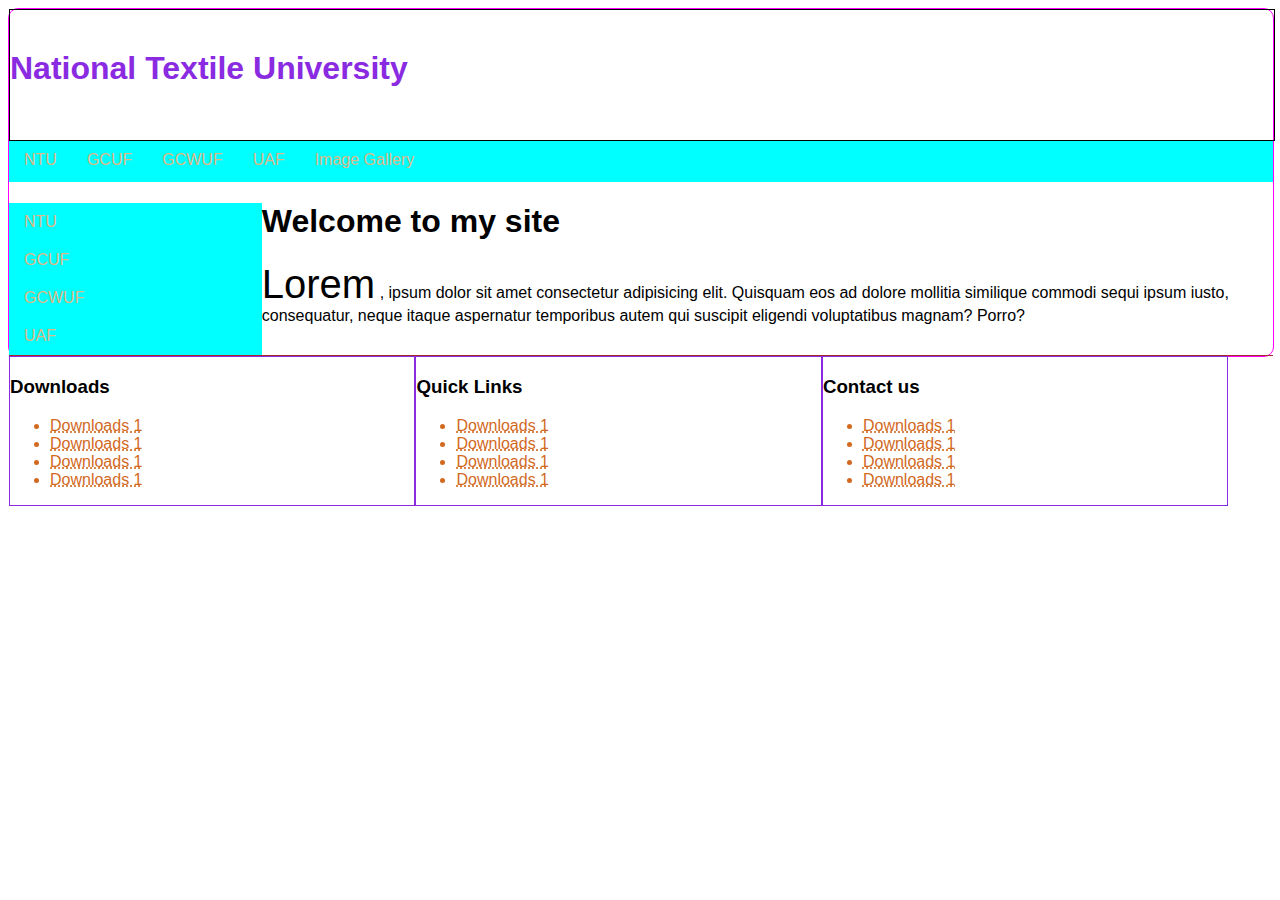
<file: index.html>
<head>
    <link rel="stylesheet" href="css/style.css">
    <title>CSS Demo for IT</title>
</head>

<body>
    <div id="container">
        <div id="header">
            <h1 class="title">National Textile University</h1>
        </div>
        <div id="nav-bar">
            <ul>
                <li>
                    <a href="http://wwww.ntu.edu.pk">NTU</a>
                </li>
                <li>
                    <a href="http://wwww.gcuf.edu.pk">GCUF</a>
                </li>
                <li>
                    <a href="http://wwww.gcwuf.edu.pk">GCWUF</a>
                </li>
                <li>
                    <a href="http://wwww.uaf.edu.pk">UAF</a>
                </li>
                <li>
                    <a href="gallary.html">Image Gallery</a>
                </li>
            </ul>
        </div>
        <div id="main-content" class="clear">
            <div id="nav-bar" style="width: 20%; float: left; height: auto;">
                <ul>
                    <li style="float: none;">
                        <a href="http://wwww.ntu.edu.pk">NTU</a>
                    </li>
                    <li style="float: none;">
                        <a href="http://wwww.gcuf.edu.pk">GCUF</a>
                    </li>
                    <li style="float: none;">
                        <a href="http://wwww.gcwuf.edu.pk">GCWUF</a>
                    </li>
                    <li style="float: none;">
                        <a href="http://wwww.uaf.edu.pk">UAF</a>
                    </li>
                </ul>
            </div>
            <h1>Welcome to my site</h1>
            <p> <span class="First-Word">Lorem</span> , ipsum dolor sit amet consectetur adipisicing elit. Quisquam eos
                ad dolore mollitia similique commodi sequi ipsum iusto, consequatur, neque itaque aspernatur temporibus
                autem qui suscipit eligendi voluptatibus magnam? Porro?</p>
        </div>
        <div id="footer" class="clear">
            <div id="footer-block">
                <h3>Downloads</h3>
                <ul>
                    <li>
                        <a href="#">Downloads 1</a>
                    </li>
                    <li>
                        <a href="#">Downloads 1</a>
                    </li>
                    <li>
                        <a href="#">Downloads 1</a>
                    </li>
                    <li>
                        <a href="#">Downloads 1</a>
                    </li>
                </ul>
            </div>
            <div id="footer-block">
                <h3>Quick Links</h3>
                <ul>
                    <li>
                        <a href="#">Downloads 1</a>
                    </li>
                    <li>
                        <a href="#">Downloads 1</a>
                    </li>
                    <li>
                        <a href="#">Downloads 1</a>
                    </li>
                    <li>
                        <a href="#">Downloads 1</a>
                    </li>
                </ul>
            </div>
            <div id="footer-block">
                <h3>Contact us</h3>
                <ul>
                    <li>
                        <a href="#">Downloads 1</a>
                    </li>
                    <li>
                        <a href="#">Downloads 1</a>
                    </li>
                    <li>
                        <a href="#">Downloads 1</a>
                    </li>
                    <li>
                        <a href="#">Downloads 1</a>
                    </li>
                </ul>
            </div>
        </div>
    </div>
</body>
</file>
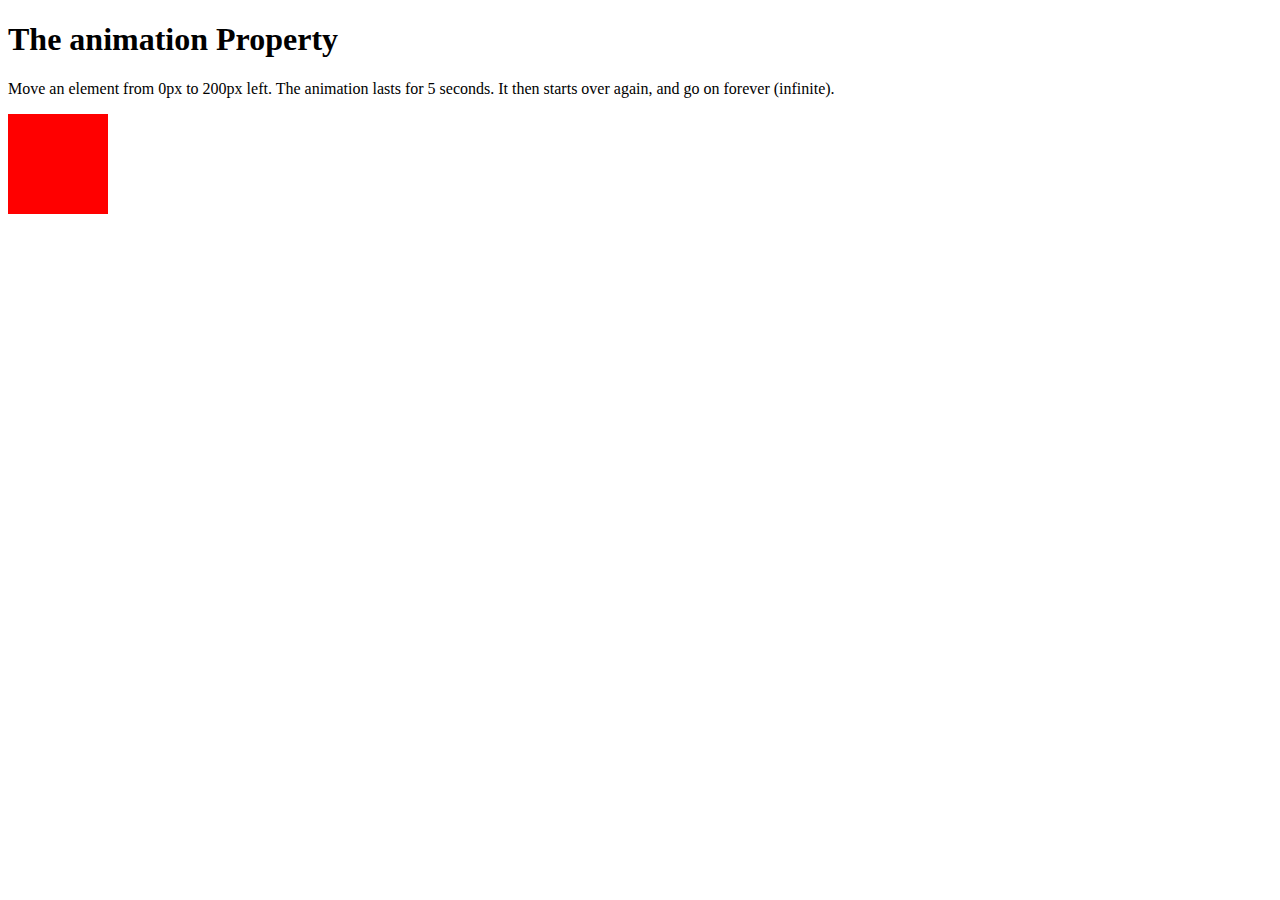
<file: animations.html>
<!DOCTYPE html>
<html>
<head>
<style> 
div {
  width: 100px;
  height: 100px;
  background: red;
  position: relative;
  animation: mymove 5s infinite;
}

@keyframes mymove {
  from {left: 0px; width:100px; height: 100px; transform: rotate(0deg); border-radius:0px}
  to {left: 200px; width: 200px; height: 200px; transform: rotate(180deg); border-radius:20px;}
}
</style>
</head>
<body>

<h1>The animation Property</h1>

<p>Move an element from 0px to 200px left. The animation lasts for 5 seconds. It then starts over again, and go on forever (infinite).</p>
<div></div>

</body>
</html>
</file>
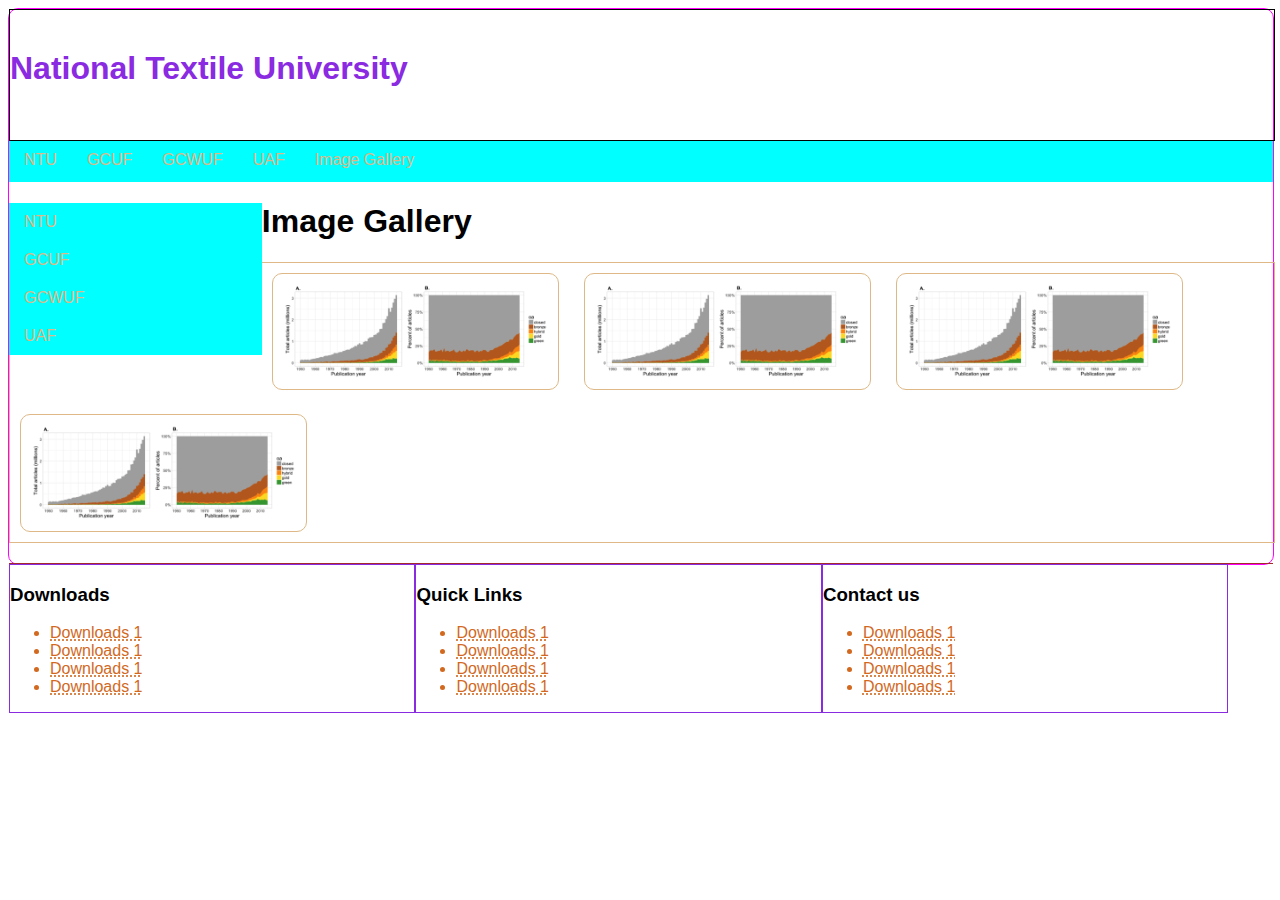
<file: gallary.html>
<head>
    <link rel="stylesheet" href="css/style.css">
    <title>Image Gallery</title>
</head>

<body>
    <div id="container">
        <div id="header">
            <h1 class="title">National Textile University</h1>
        </div>
        <div id="nav-bar">
            <ul>
                <li>
                    <a href="http://wwww.ntu.edu.pk">NTU</a>
                </li>
                <li>
                    <a href="http://wwww.gcuf.edu.pk">GCUF</a>
                </li>
                <li>
                    <a href="http://wwww.gcwuf.edu.pk">GCWUF</a>
                </li>
                <li>
                    <a href="http://wwww.uaf.edu.pk">UAF</a>
                </li>
                <li>
                    <a href="gallary.html">Image Gallery</a>
                </li>
            </ul>
        </div>
        <div id="main-content" class="clear">
            <div id="nav-bar" style="width: 20%; float: left; height: auto;">
                <ul>
                    <li style="float: none;">
                        <a href="http://wwww.ntu.edu.pk">NTU</a>
                    </li>
                    <li style="float: none;">
                        <a href="http://wwww.gcuf.edu.pk">GCUF</a>
                    </li>
                    <li style="float: none;">
                        <a href="http://wwww.gcwuf.edu.pk">GCWUF</a>
                    </li>
                    <li style="float: none;">
                        <a href="http://wwww.uaf.edu.pk">UAF</a>
                    </li>
                </ul>
            </div>
            <h1>Image Gallery</h1>
            <div id="gallery">
                <img src="images/oa.jpg" alt="Image 1">
                <img src="images/oa.jpg" alt="Image 2">
                <img src="images/oa.jpg" alt="Image 3">
                <img src="images/oa.jpg" alt="Image 4">
            </div>

        </div>
        <div id="footer" class="clear">
            <div id="footer-block">
                <h3>Downloads</h3>
                <ul>
                    <li>
                        <a href="#">Downloads 1</a>
                    </li>
                    <li>
                        <a href="#">Downloads 1</a>
                    </li>
                    <li>
                        <a href="#">Downloads 1</a>
                    </li>
                    <li>
                        <a href="#">Downloads 1</a>
                    </li>
                </ul>
            </div>
            <div id="footer-block">
                <h3>Quick Links</h3>
                <ul>
                    <li>
                        <a href="#">Downloads 1</a>
                    </li>
                    <li>
                        <a href="#">Downloads 1</a>
                    </li>
                    <li>
                        <a href="#">Downloads 1</a>
                    </li>
                    <li>
                        <a href="#">Downloads 1</a>
                    </li>
                </ul>
            </div>
            <div id="footer-block">
                <h3>Contact us</h3>
                <ul>
                    <li>
                        <a href="#">Downloads 1</a>
                    </li>
                    <li>
                        <a href="#">Downloads 1</a>
                    </li>
                    <li>
                        <a href="#">Downloads 1</a>
                    </li>
                    <li>
                        <a href="#">Downloads 1</a>
                    </li>
                </ul>
            </div>
        </div>
    </div>
</body>
</file>
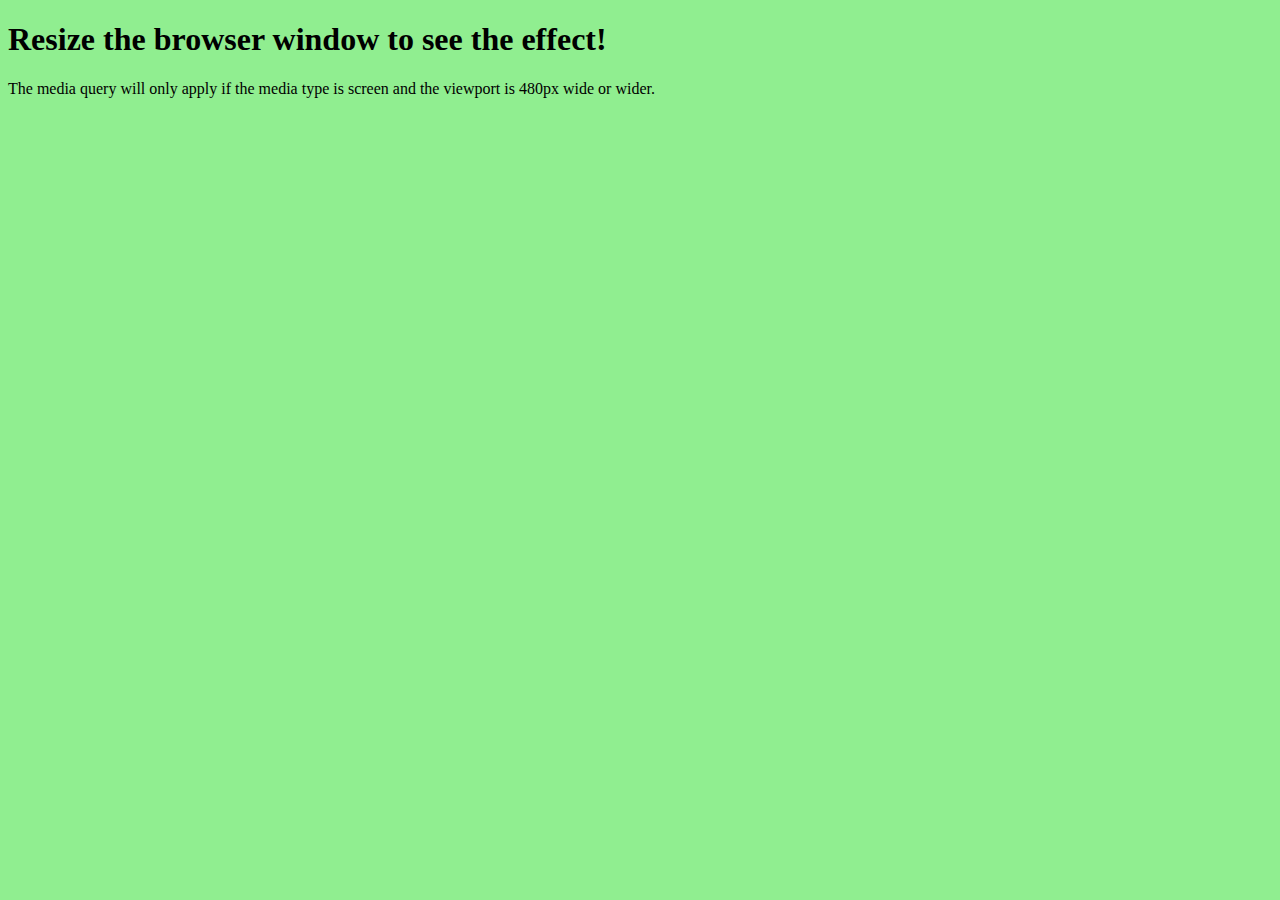
<file: css/media queries.html>
<!DOCTYPE html>
<html>
<head>
<style>
body {
  background-color: pink;
}

@media only screen and (min-width: 480px) {
  body {
    background-color: lightgreen;
  }
}
</style>
</head>
<body>

<h1>Resize the browser window to see the effect!</h1>
<p>The media query will only apply if the media type is screen and the viewport is 480px wide or wider.</p>

</body>
</html>
</file>
<file: css/style.css>
* {
    font-family: 'Segoe UI', Tahoma, Geneva, Verdana, sans-serif;
}

#container {
    width: 100%;
    border: 1px #FF00FFFF solid;
    margin: 0 auto;
    border-radius: 10px;
}

#header {
    width: 100%;
    border: 1px black solid;
    height: 130px;
}

#header h1 {
    font-family: 'Franklin Gothic Medium', 'Arial Narrow', Arial, sans-serif;
    color: blueviolet;
    margin: 10 0 0 0;
    margin-top: 40px;
}

#nav-bar {
    width: 100%;
    background-color: aqua;
    height: 41px;
}

#nav-bar ul {
    list-style-type: none;
    margin: 0;
    padding: 0;
}

#nav-bar li {
    float: left;
    background-color: aqua;
}

#nav-bar a,
#nav-bar a:visited {
    color: burlywood;
    text-decoration: none;
    padding: 10px 15px;
    display: block;
}

#nav-bar a:hover {
    background-color: brown;
    color: aqua;
}


.clear {
    clear: both;
}

#main-content {
    margin-top: 20px;
    width: 100%;
}

#footer {
    width: 100%;
    margin-top: 20px;
    border-top: 1px solid brown;
}

#footer-block {
    float: left;
    width: 32%;
    border: 1px solid blueviolet;
}

#footer-block a {
    text-decoration-style: dotted;
    color: chocolate;
}

#footer-block li {
    list-style-type: disc;
    color: chocolate;
}

.First-Word {
    font-size: 40px;
}

#gallery {
    width: 100%;
    border: 1px solid burlywood;
}

#gallery img {
    width: 21%;
    padding: 10px;
    border: 1px solid burlywood;
    border-radius: 10px;
    margin: 10px;
}

@media screen and (max-width: 480px) {
    #gallery img {
        width: 95%;
    }

    #main-content #nav-bar {
        display: none;
    }
}

@media screen and (min-width: 481px) and (max-width: 720px) {
    #gallery img {
        width: 40%;
    }
}

#gallery img:hover {
    filter: grayscale(100%);
}

#
</file>
